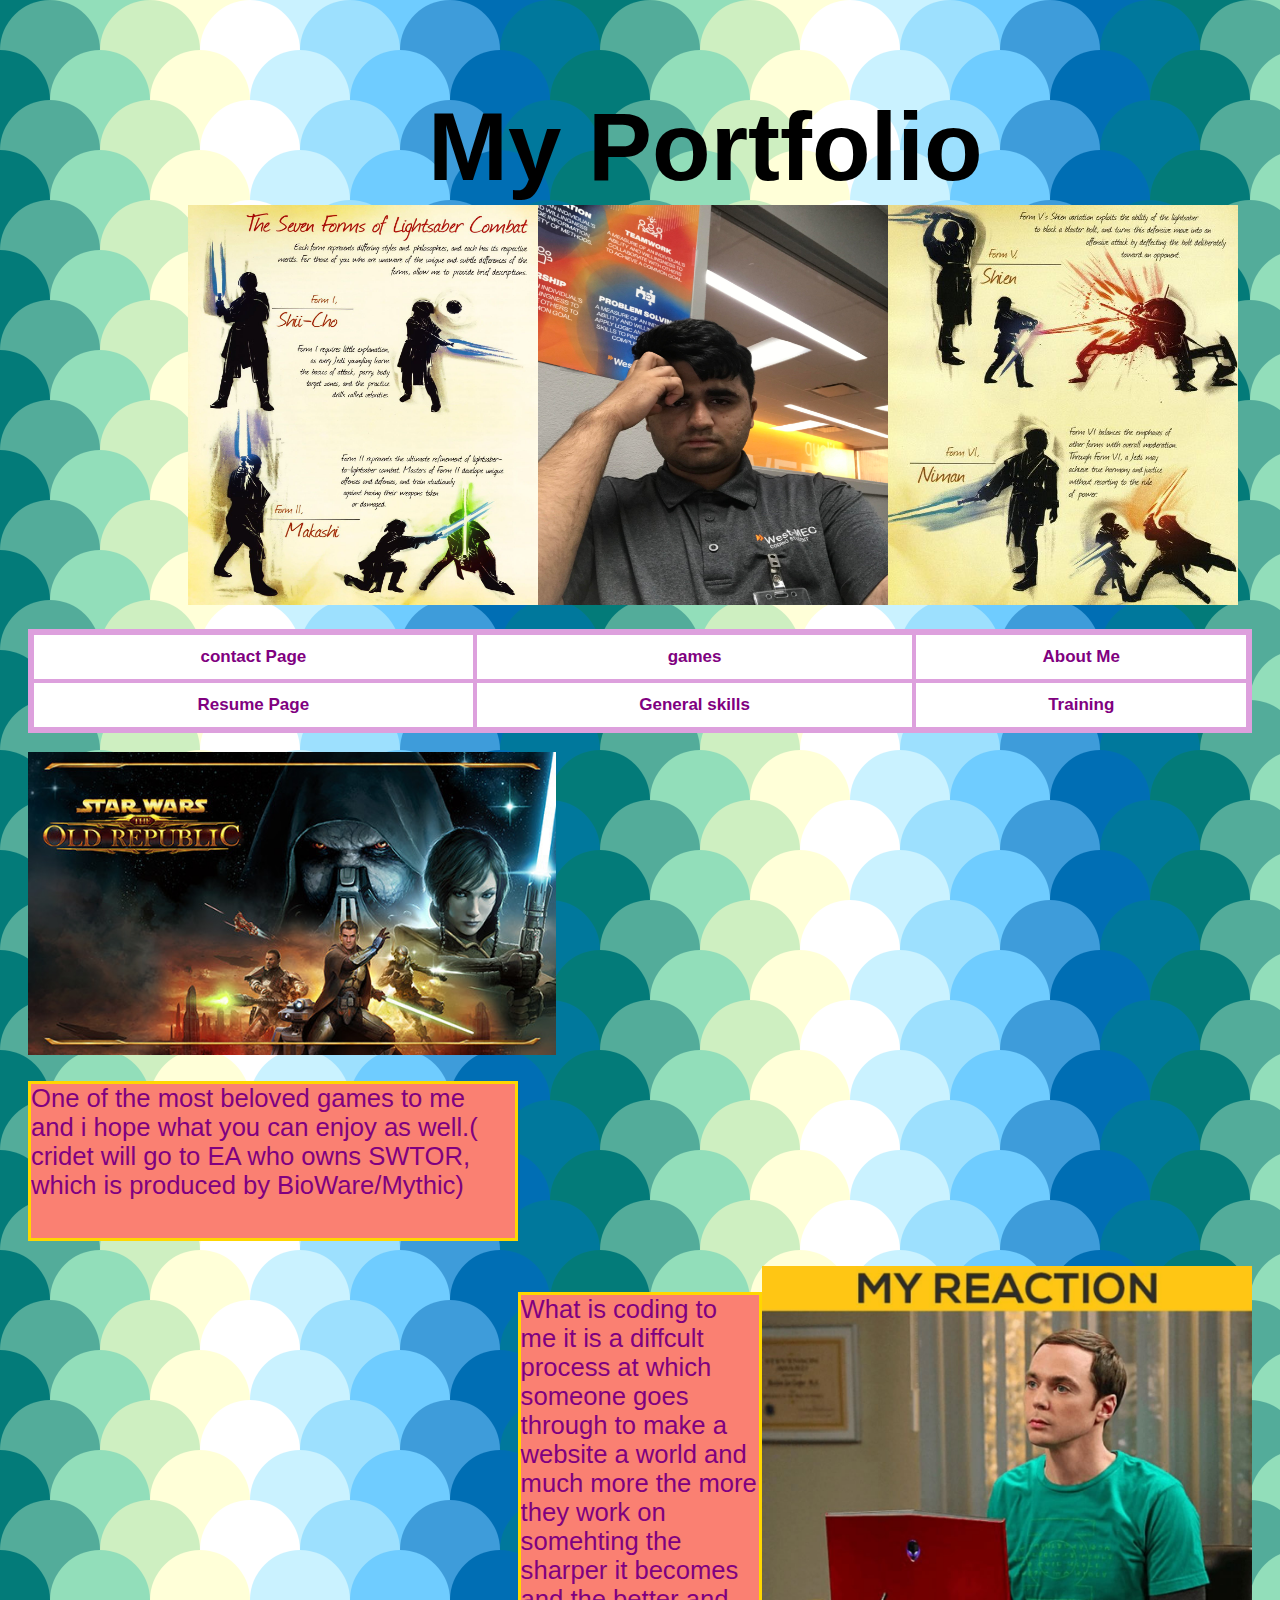
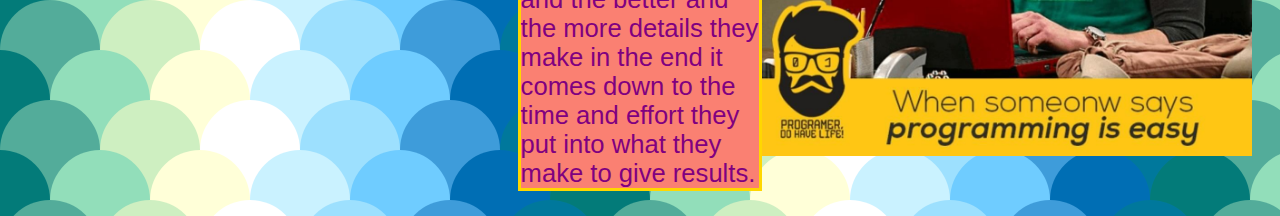
<file: index.html>
<!DOCTYPE html>
<html lang="en">
<head>
    <meta charset="UTF-8">
    <meta http-equiv="X-UA-Compatible" content="IE=edge">
    <meta name="viewport" content="width=device-width, initial-scale=1.0">
    <title>Document</title>
    <link rel="stylesheet" href="blue(index).css"><!-- will hold overall css for all pages -->
    <link rel="stylesheet" href="homecolor.css"><!-- all purpose background color for all pages -->
</head>
<body class="sam example">
    <div class="solid">
        <div>
            <h1 class="slice">My Portfolio</h1>
        </div>
        <div class="aggerr">
        <img src="./images/1088.jpg" height="400" width="350"><img src="./images/man-ge2.png" height="400" width="350"><img src="./images/3545.jpg" height="400" width="350"><!-- this will be an image placeholder until other modifications are made update pending -->
        </div>
        <h2>
            <div class="ul"><!-- not really the tag ul but the class in the css in blue.css -->
            <div class="active navbar">
            <table class="lamb somber">
            <tr>
                    <td> <a href="contacts.html">contact Page</td>
                    <td> <a href="made game.html">games</td>
                    <td> <a href="about me.html">About Me</td>
                </tr>
                <tr>
                    <td> <a href="resume.html">Resume Page</td>
                    <td> <a href="skills.html">General skills</td>
                    <td> <a href="Training2.html">Training</td>
            </tr>
            </table>
            </div>
        </h2>
        <div class="contain">
            <img src="./images/swtor.jpg" class="image"><p class="cured salsa2">One of the most beloved games
         to me and i hope what you can enjoy as well.( cridet will go to EA  who owns SWTOR, which is produced by BioWare/Mythic)
        </p>
            <p class="text overlay">
                This is one of the prime examples of why I want to code this game is well made and has great story and well put together battles on large scales.
            </p>
        </div>

        <div>
            <img src="./images/shel.jpg" class="imageR"><p class="drag salsa">What is coding to me it is a diffcult process at which someone goes through to make a website a world and much more the more they work on somehting the sharper it becomes and the better and the more details they make in the end it comes down to the time and effort they put into what they make to give results.</p>
        </div>
</body>
</html>
</file>
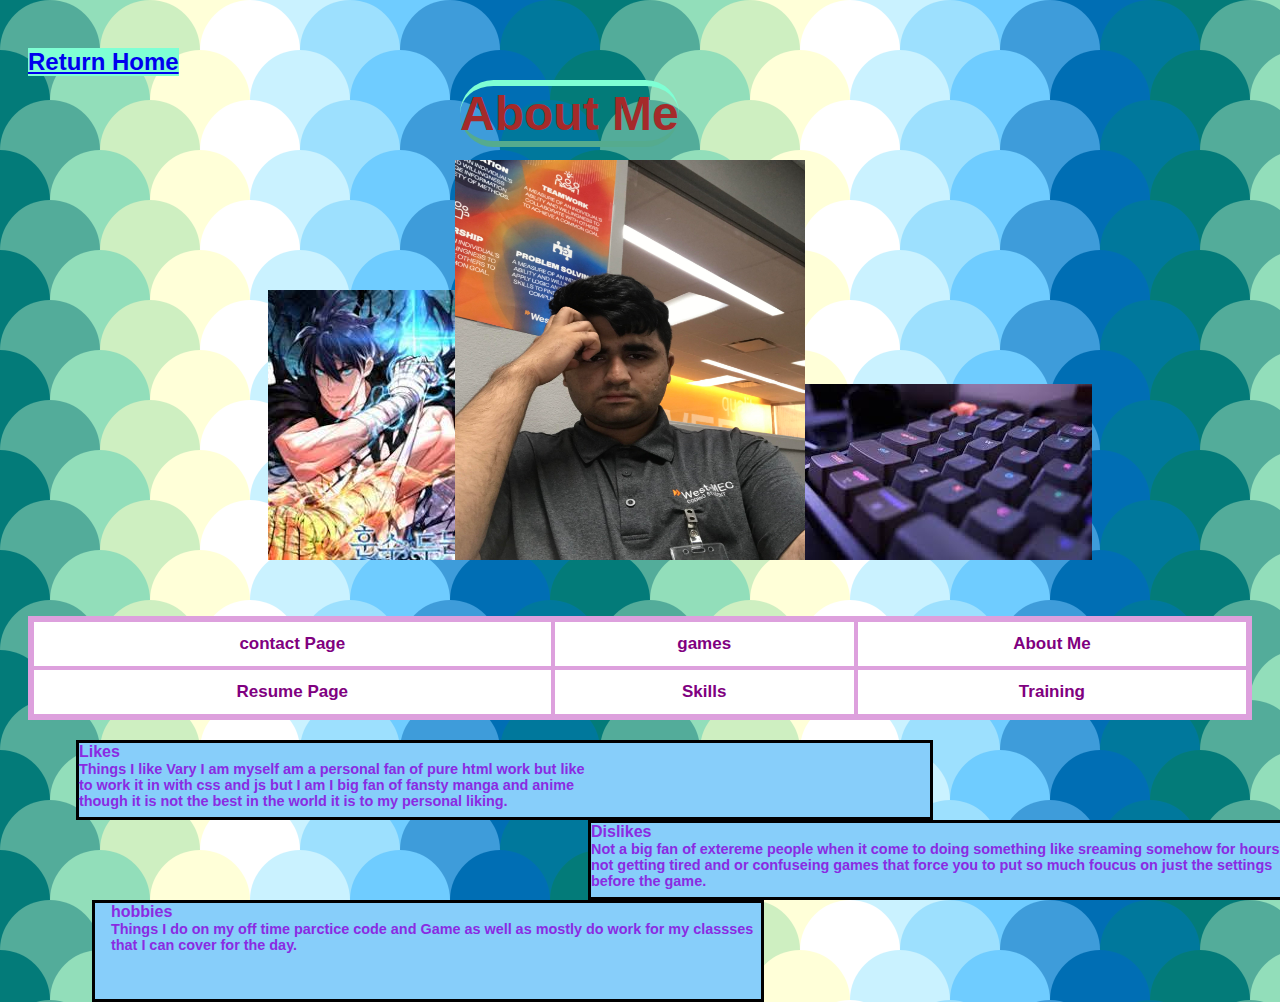
<file: about me.html>
<!DOCTYPE html>
<html lang="en">
<head>
    <meta charset="UTF-8">
    <meta http-equiv="X-UA-Compatible" content="IE=edge">
    <meta name="viewport" content="width=device-width, initial-scale=1.0">
    <title>Document</title>
    <link rel="stylesheet" href="al(s).css">
    <link rel="stylesheet" href="homecolor.css">
    <link rel="stylesheet" href="blue(index).css">
</head>
<body class="sam example">
    <header>
<h2><a href="index.html" class="rezal">Return Home</a></h2>
    </header>
        <div>
            <h1 class="saz21 outset">About Me</h1>
            <div class="saz23" style="margin-left: 15rem ;">
                <img src="./images/download.png" alt=""><img src="./images/man-ge2.png" height="400" width="350"><img src="./images/key.png" alt="">
                <!-- this will be an image placeholder until other modifications are made update pending -->
            </div>
            <h2>
                <div class="ul">
                    <!-- not really the tag ul but the class in the css in blue.css -->
                    <div class="active navbar">
                    <table class="lamb somber">
                    <tr>
                <th> <a href="contacts.html">contact Page</th>
                <th> <a href="made game.html">games</th>
                <th> <a href="about me.html">About Me</th>
                            </tr>
                            <tr>
                <th> <a href="resume.html">Resume Page</th>
                <th> <a href="skills.html">Skills</th>
                <th> <a href="Training2.html">Training</th>
                            </tr>
                    </table>
                    </div>
            </h2>
            <div>
                <h3 class="samm sally saz28">Likes<p class="sazz saz26">Things I like Vary I am myself am a personal fan of pure html work but like to work it in with css and js but I am I big fan of fansty manga and anime though it is not the best in the world it is to my personal liking.
                </p></h3>
            </div>
            <div>
                <h3 class="samm sally saz32">Dislikes<p class="sazz">Not a big fan of extereme people when it come to doing something like sreaming somehow for hours and not getting tired and or confuseing games that force you to put so much foucus on just the settings before the game.</p></h>
            </div>
            <div>
                <h3 class="samm sally saz29">hobbies<p class="sazz">Things I do on my off time parctice code and Game as well as mostly do work for my classses that I can cover for the day.<p><h3>
            </div>
        </div>
</body>
</html>
</file>
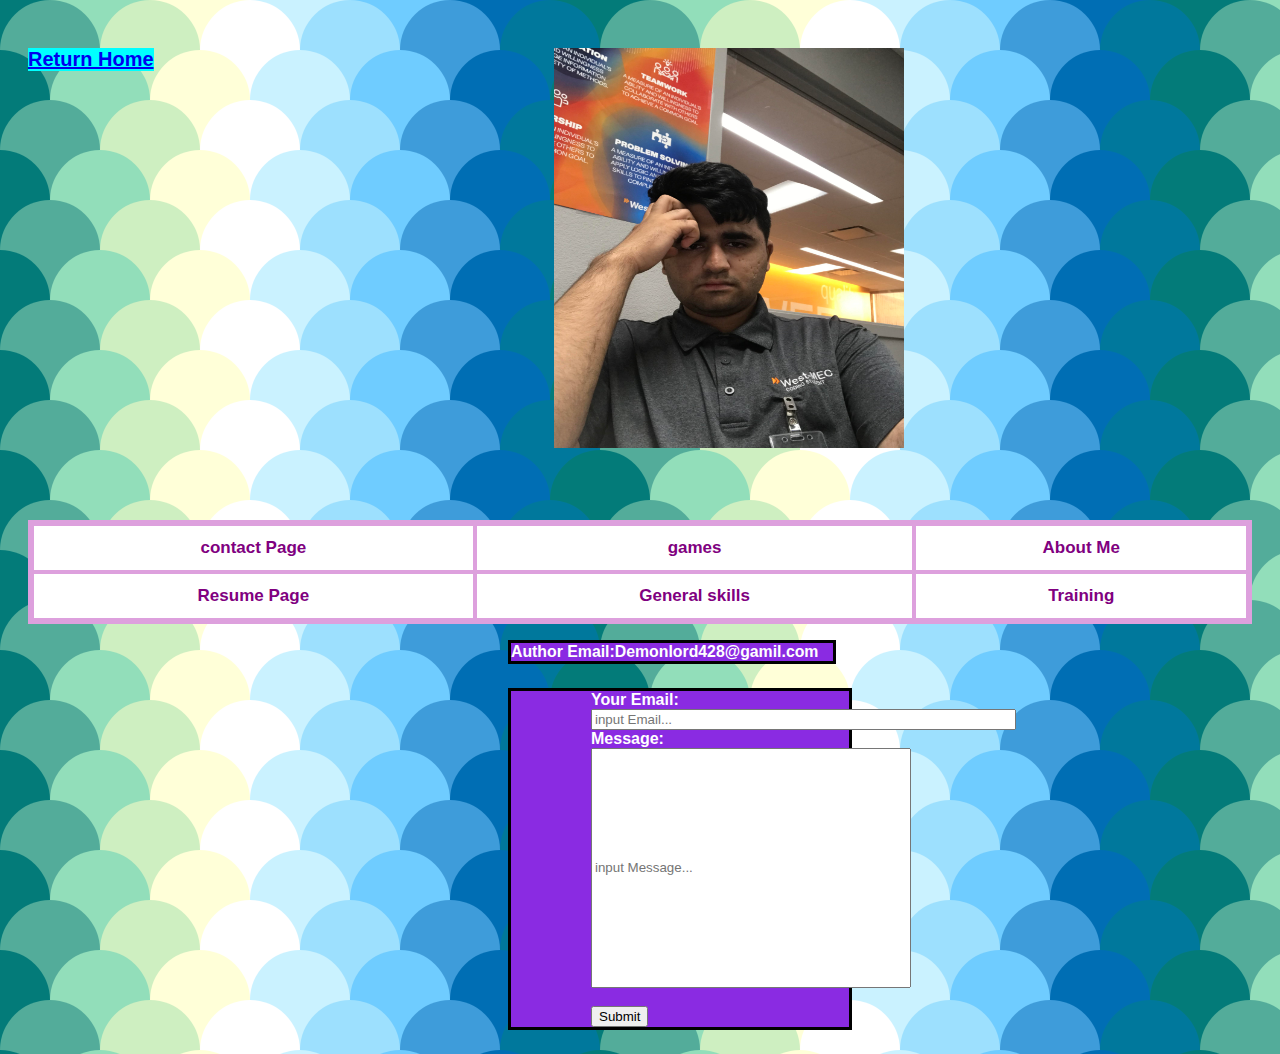
<file: contacts.html>
<!DOCTYPE html>
<html lang="en">
<head>
    <meta charset="UTF-8">
    <meta http-equiv="X-UA-Compatible" content="IE=edge">
    <meta name="viewport" content="width=device-width, initial-scale=1.0">
    <title>Document</title>
    <link rel="stylesheet" href="homecolor.css">
    <link rel="stylesheet" href="blue(index).css">
    <link rel="stylesheet" href="contact.css">
</head>
<body class="sam example">
        <h2><a href="index.html" style="background-color: aqua;">Return Home</a></h2>
    <div class="solid">
        <div>
            <img src="./images/man-ge2.png" class="slice2" style="margin-left: 25rem;" height="400" width="350">
            <!-- this will be an image placeholder until other modifications are made update pending -->
        </div>
        <h2>
        <div class="ul">
        <!-- not really the tag ul but the class in the css in blue.css -->
        <div class="active navbar">
        <table class="lamb somber">
                <tr>
            <td> <a href="contacts.html">contact Page</td>
            <td> <a href="made game.html">games</td>
            <td> <a href="about me.html">About Me</td>
                </tr>
                <tr>
            <td> <a href="resume.html">Resume Page</td>
            <td> <a href="skills.html">General skills</td>
            <td> <a href="Training2.html">Training</td>
                </tr>
        </table>
        </div>
        <p class="gal">
            Author Email:Demonlord428@gamil.com
        </p>
        <p>
            <form class="mal gal2" action="/action_page.php">
                <label for="fname">Your Email:</label><br>
                <input type="text" id="fname" placeholder="input Email..." size="50" name="fname" value=""><br>
                <label for="lname">Message:</label><br>
                <input type="text" id="lname" placeholder="input Message..." name="lname" style="height: 15rem; width: 20rem;" value=""><br><br>
                <input type="submit" value="Submit">
            </form>
        </p>
        </h2>
</body>
</html>
</file>
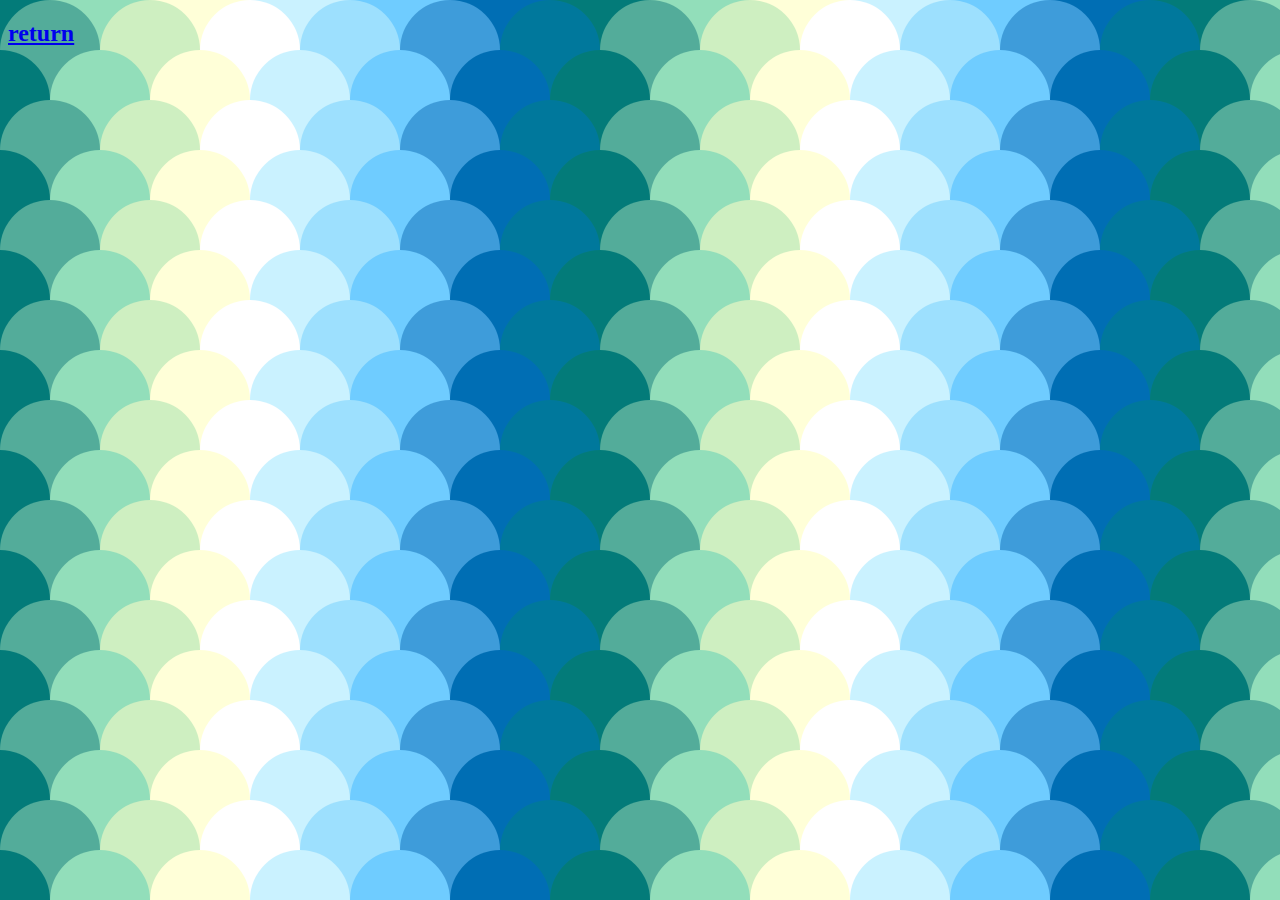
<file: ham.html>
<!DOCTYPE html>
<html lang="en">
<head>
    <meta charset="UTF-8">
    <meta http-equiv="X-UA-Compatible" content="IE=edge">
    <meta name="viewport" content="width=device-width, initial-scale=1.0">
    <title>Document</title>
    <link rel="stylesheet" href="homecolor.css">
</head>
<body class="sam">
    <header>
        <h2><a href="index.html">return</a></h2>
    </header>
</body>
</html>
</file>
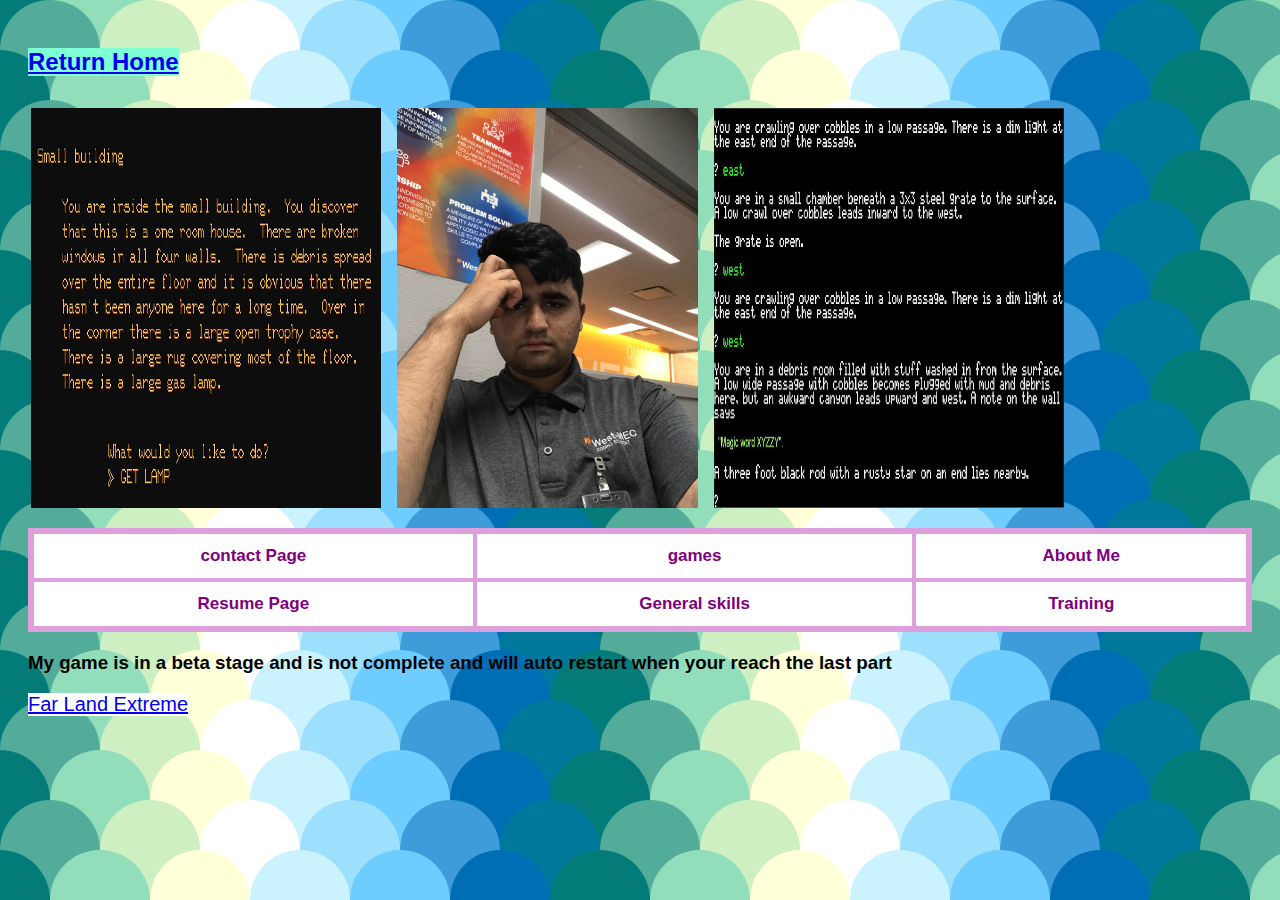
<file: made game.html>
<!DOCTYPE html>
<html lang="en">
<head>
    <meta charset="UTF-8">
    <meta http-equiv="X-UA-Compatible" content="IE=edge">
    <meta name="viewport" content="width=device-width, initial-scale=1.0">
    <title>Document</title>
    <link rel="stylesheet" href="homecolor.css">
    <link rel="stylesheet" href="blue(index).css">
    <link rel="stylesheet" href="skills.css">
    <link rel="stylesheet" href="gameM.css">
</head>
<body class="sam example">
        <h2><a href="index.html" class="savo">Return Home</a></h2>
    <div class="slice3">
    <img src="./images/maxres.jpg" style="margin-right: 1rem;" height="400" width="350"><img src="./images/man-ge2.png" height="400" width="350"><img src="./images/colossal.png" style="margin-left: 1rem;" height="400" width="350">
        <!-- this will be an image placeholder until other modifications are made update pending -->
    </div>
    <h2>
    <div class="ul">
            <!-- not really the tag ul but the class in the css in blue.css -->
    <div class="active navbar">
        <table class="lamb somber">
        <tr>
                <td> <a href="contacts.html">contact Page</td>
                <td> <a href="made game.html">games</td>
                <td> <a href="about me.html">About Me</td>
            </tr>
            <tr>
                <td> <a href="resume.html">Resume Page</td>
                <td> <a href="skills.html">General skills</td>
                <td> <a href="Training2.html">Training</td>
        </tr>
        </table>
    </div>
    </h2>
    <h3 style="color: black;">My game is in a beta stage and is not complete and will auto restart when your reach the last part</h3>
    <p><a href="https://demonlord6661.github.io/Far-land-Extreme/">Far Land Extreme</a></p>
</body>
</html>
</file>
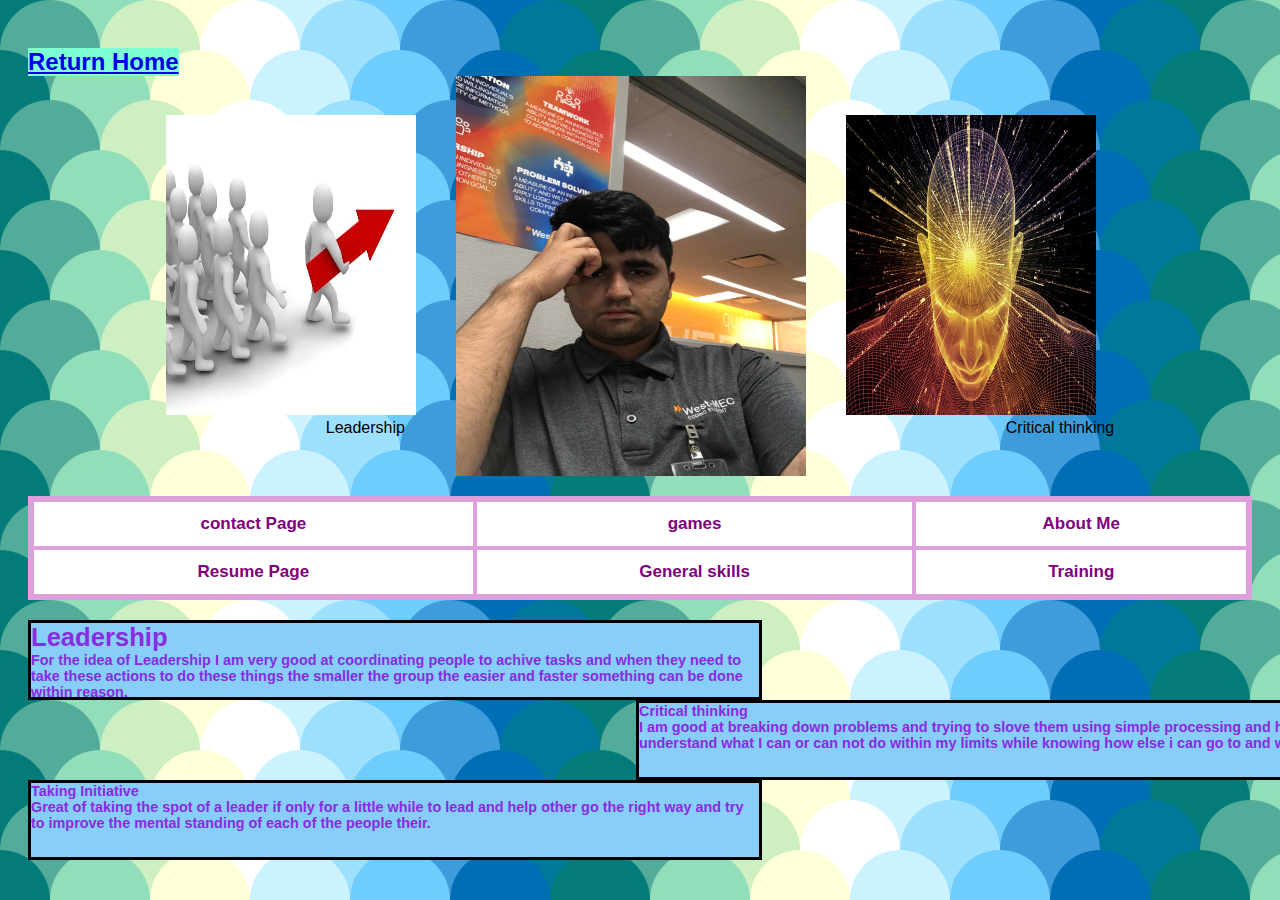
<file: skills.html>
<!DOCTYPE html>
<html lang="en">
<head>
    <meta charset="UTF-8">
    <meta http-equiv="X-UA-Compatible" content="IE=edge">
    <meta name="viewport" content="width=device-width, initial-scale=1.0">
    <title>Document</title>
    <link rel="stylesheet" href="homecolor.css">
    <link rel="stylesheet" href="skills.css">
    <link rel="stylesheet" href="blue(index).css">
</head>
<body class="sam example">
    <h2><a href="index.html" class="savo">Return Home</a></h2>
    <div class="solid">
        <figure>
            <img src="./images/leader-on-his-way-to.jpg" height="300" width="250">
            <figcaption class="jello">Leadership</figcaption>
        </figure>
            <img src="./images/man-ge2.png" height="400" width="350">
        <figure>
            <img src="./images/bigstock-Illusion-Of-Mind.jpg" height="300" width="250"><figcaption class="jello">Critical thinking</figcaption>
        </figure>
    </div>
            <!-- this will be an image placeholder until other modifications are made update pending -->
        <h2>
            <div class="ul">
                <!-- not really the tag ul but the class in the css in blue.css -->
                <div class="active navbar">
        <table class="lamb somber">
            <tr>
        <th> <a href="contacts.html">contact Page</th>
        <th> <a href="made game.html">games</th>
        <th> <a href="about me.html">About Me</th>
            </tr>
            <tr>
        <th> <a href="resume.html">Resume Page</th>
        <th> <a href="skills.html">General skills</th>
        <th> <a href="Training2.html">Training</th>
            </tr>
        </table>
                </div>
        </h2>

        <div>
            <h3 class="samm sally saz34">Leadership<p class="sazz"> For the idea of Leadership I am very good at coordinating people to achive tasks and when they need to take these actions to do these things the smaller the group the easier and faster something can be done within reason. </p>
            </h>
            <h3 class="samm sally saz34 sazz2">Critical thinking<p class="sazz3">I am good at breaking down problems and trying to slove them using simple processing and how to understand what I can or can not do within my limits while knowing how else i can go to and why.
            </p>
            </h3>
            <h3 class="samm sally saz34 sazz4">Taking Initiative<p class="sazz3">Great of taking the spot of a leader if only for a little while to lead and help other go the right way and try to improve the mental standing of each of the people their.
                </p>
            </h3>
        </div>
</body>
</html>
</file>
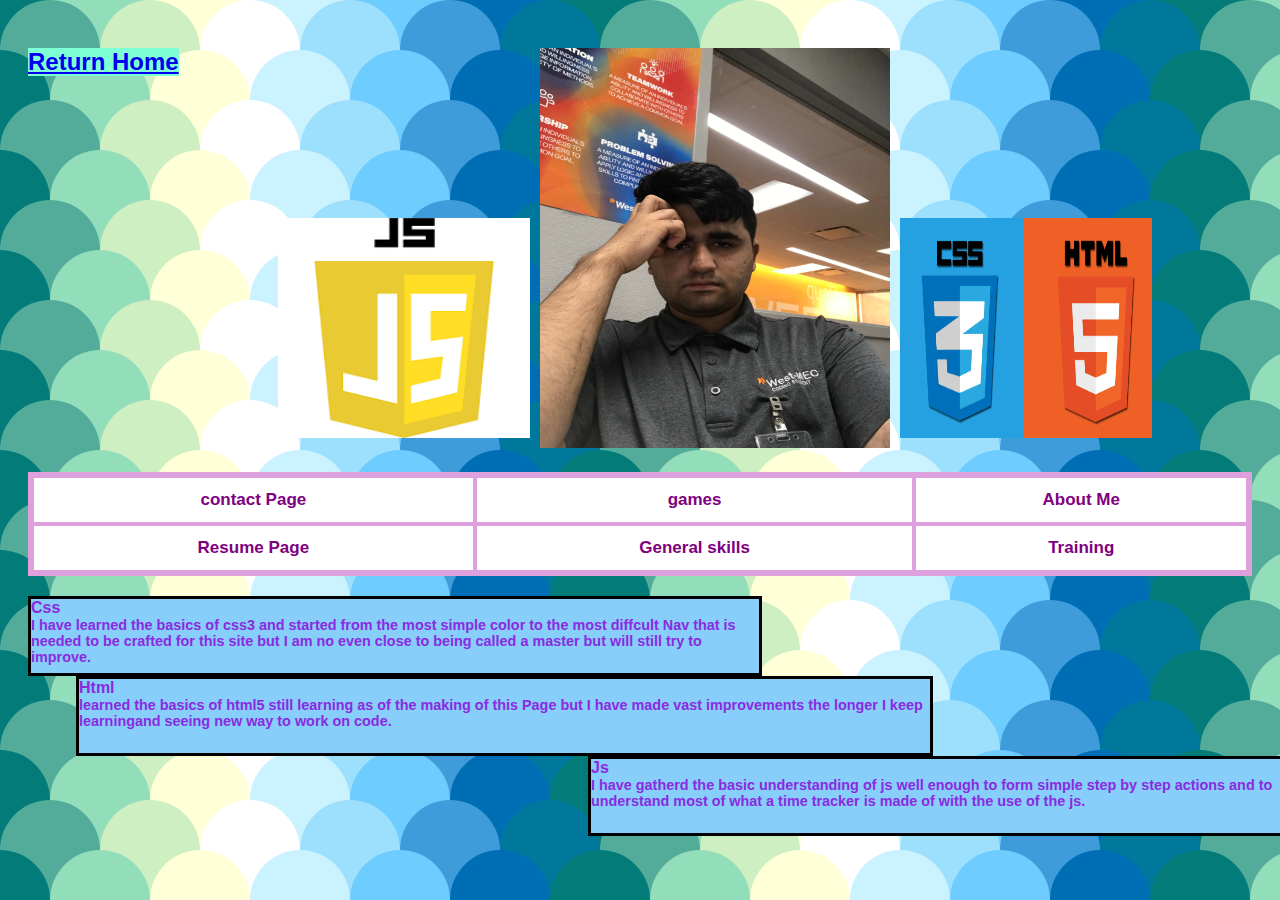
<file: Training2.html>
<!DOCTYPE html>
<html lang="en">

<head>
    <meta charset="UTF-8">
    <meta http-equiv="X-UA-Compatible" content="IE=edge">
    <meta name="viewport" content="width=device-width, initial-scale=1.0">
    <title>Document</title>
    <link rel="stylesheet" href="homecolor.css">
    <link rel="stylesheet" href="training.css">
    <link rel="stylesheet" href="blue(index).css">
</head>

<body class="sam example">
    <header>
        <h2><a href="index.html" class="rezal">Return Home</a></h2>
    </header>
    <div class="solid">
        <div class="trains">
            <img src="./images/jslogo.png" class="alpha" alt=""><img src="./images/man-ge2.png" height="400" width="350"><img src="./images/css&htmllogo.png" class="alpha" alt="">
            <!-- this will be an image placeholder until other modifications are made update pending -->
        </div>
        <h2>
            <div class="ul">
                <!-- not really the tag ul but the class in the css in blue.css -->
                <div class="active navbar">
                    <table class="lamb somber">
                        <tr>
            <th> <a href="contacts.html">contact Page</th>
            <th> <a href="made game.html">games</th>
            <th> <a href="about me.html">About Me</th>
                        </tr>
                        <tr>
            <th> <a href="resume.html">Resume Page</th>
            <th> <a href="skills.html">General skills</th>
            <th> <a href="Training2.html">Training</th>
                        </tr>
                    </table>
                </div>
        </h2>
        <div>
            <h3 class="samm sally saz34">Css<p class="sazz">I have learned the basics of css3 and started from the most
                    simple color to the most diffcult Nav that is needed to be crafted for this site but I am no even close to being called a master but will still try to improve.</p>
                </h>
        </div>
        <div>
            <h3 class="samm sally saz35">Html<p class="sazz">learned the basics of html5 still learning as of the making
                    of this Page but I have made vast improvements the longer I keep learningand seeing new way to work on code.</p>
                </h>
        </div>
        <div>
            <h3 class="samm sally saz40">Js<p class="sazz">I have gatherd the basic understanding of js well enough to form simple step by step actions and to understand most of what a time tracker is made of with the use of the js.</p>
                </h>
        </div>
</body>

</html>
</file>
<file: blue(index).css>
p.solid {
  border-style: solid;
  height: 500px;
  padding: 30%; /* this css will mainly work with the index.html file but will use overs */
}
.ul {
  list-style-type: none;
  margin: 0;
  padding: 0;
  overflow: hidden;
}

a {
  float: left;
}

.aggerr{
  margin-left: 10rem;
}
.salad {
  text-align: center;
}
a {
  display: grid;
  padding: 0;
  background-color: white;
  font-size: 1.25rem;
}
.slice {
  font-size: 6rem;
  color: black;
  display: inline-block;
  height: 3rem;
  margin-left: 25rem;
}
.slice2{
  margin-bottom: 3rem;
  margin-right: 10rem;
  margin-left: 30rem;
}
.slice3{
  display: flex;
  align-items: center;
  justify-content: center;
  width: 30%;
}

* {
  box-sizing: border-box;
}
body {
  font-family: Arial, Helvetica, sans-serif;
}

.navbar {
  width: 100%;
  background-color: plum;
  overflow: auto;
  border: 3px solid plum;
}
.navbar a {
  float: left;
  padding: 12px;
  color: purple;
  text-decoration: none;
  font-size: 17px;
  width: 25%;
  text-align: center;
}

.navbar a:hover {
  background-color: red;
}

.navbar a.active {
  background-color: blueviolet;
  width: 70%;
}

@media screen and (max-width: 48rem) {
  .navbar a {
    float: none;
    display: block;
    width: 100%;
    text-align: left;
  }
}
.cured {
  color: purple;
  display: inline-block;
  height: 10rem;
  position: relative;
  font-size: 2vw;
}
.contain {
  position: relative;
  width: 40%;
}

.imageR {
  display: block;
  width: 33rem;
  height: auto;
  float: right;
}
.image {
  display: block;
  width: 33rem;
  height: auto;
  opacity: 5rem;
}

.imageR {
  display: block;
  width: 40%;
  height: auto;
  float: right;
}

.overlay {
  position: absolute;
  top: 0;
  bottom: 0;
  left: 0;
  right: 0;
  height: 100%;
  width: 100%;
  opacity: 0;
  transition: 1s ease;
  width: 35rem;
  height: 5rem;
  background-color: lightskyblue;
  border: 3px solid plum;
}

.contain:hover .overlay {
  opacity: 1;
}

.text {
  color: purple;
  font-size: 20px;
  position: absolute;
  top: 50%;
  left: 80%;
  -webkit-transform: translate(-50%, -50%);
  -ms-transform: translate(-50%, -50%);
  transform: translate(-50%, -50%);
  text-align: center;
}
.drag {
  float: right;
  width: 20%;
  font-size: 2vw;
  color: purple;
}

.th {
  border: 0.4rem solid black;
}
.lamb {
  width: 100%;
}
.somber td{
  width: auto;
}
.somber a{
  width: 100%;
}
.embar {
  width: 90%;
}
.salsa{
  border-style: solid;
  border-color: gold;
  background-color: salmon;
}
.salsa2{
  border-style: solid;
  border-color: gold;
  background-color: salmon;
}

/*everthing under this is a universal @media that will be used in every part of the wedsite*/
.example {
  padding: 20px;
  color: white;
}
/* Extra small devices (phones, 600px and down) */
@media only screen and (max-width: 600px) {
  .example {height: 0;}
}

/* Small devices (portrait tablets and large phones, 600px and up) */
@media only screen and (min-width: 600px) {
  .example {height: 0;}
}

/* Medium devices (landscape tablets, 768px and up) */
@media only screen and (min-width: 768px) {
  .example {height: 0;}
} 

/* Large devices (laptops/desktops, 992px and up) */
@media only screen and (min-width: 992px) {
  .example {height: 0;}
} 

/* Extra large devices (large laptops and desktops, 1200px and up) */
@media only screen and (min-width: 1200px) {
  .example{height: 0;}
}
</file>
<file: homecolor.css>
.sam{
background-color: #ffffff;
background-image: url("data:image/svg+xml,%3Csvg xmlns='http://www.w3.org/2000/svg' width='600' height='100' viewBox='0 0 600 100'%3E%3Cg stroke='%23FFF' stroke-width='0' stroke-miterlimit='10' %3E%3Ccircle fill='%23037B79' cx='0' cy='0' r='50'/%3E%3Ccircle fill='%2392DEBA' cx='100' cy='0' r='50'/%3E%3Ccircle fill='%23FFFFD8' cx='200' cy='0' r='50'/%3E%3Ccircle fill='%23CAF2FF' cx='300' cy='0' r='50'/%3E%3Ccircle fill='%236FCCFF' cx='400' cy='0' r='50'/%3E%3Ccircle fill='%23006EB4' cx='500' cy='0' r='50'/%3E%3Ccircle fill='%23037B79' cx='600' cy='0' r='50'/%3E%3Ccircle cx='-50' cy='50' r='50'/%3E%3Ccircle fill='%2353ac9a' cx='50' cy='50' r='50'/%3E%3Ccircle fill='%23ceefc1' cx='150' cy='50' r='50'/%3E%3Ccircle fill='%23ffffff' cx='250' cy='50' r='50'/%3E%3Ccircle fill='%239de0fe' cx='350' cy='50' r='50'/%3E%3Ccircle fill='%233e9cda' cx='450' cy='50' r='50'/%3E%3Ccircle fill='%2300789c' cx='550' cy='50' r='50'/%3E%3Ccircle cx='650' cy='50' r='50'/%3E%3Ccircle fill='%23037B79' cx='0' cy='100' r='50'/%3E%3Ccircle fill='%2392DEBA' cx='100' cy='100' r='50'/%3E%3Ccircle fill='%23FFFFD8' cx='200' cy='100' r='50'/%3E%3Ccircle fill='%23CAF2FF' cx='300' cy='100' r='50'/%3E%3Ccircle fill='%236FCCFF' cx='400' cy='100' r='50'/%3E%3Ccircle fill='%23006EB4' cx='500' cy='100' r='50'/%3E%3Ccircle fill='%23037B79' cx='600' cy='100' r='50'/%3E%3Ccircle cx='50' cy='150' r='50'/%3E%3Ccircle cx='150' cy='150' r='50'/%3E%3Ccircle cx='250' cy='150' r='50'/%3E%3Ccircle cx='350' cy='150' r='50'/%3E%3Ccircle cx='450' cy='150' r='50'/%3E%3Ccircle cx='550' cy='150' r='50'/%3E%3C/g%3E%3C/svg%3E");
}
</file>
<file: al(s).css>
.samm{
    font-size: 1rem;
    color: blueviolet;
    margin: 0;
}
.sally{
    top: 0;
    bottom: 0;
    left: 0;
    right: 0;
  width: 42rem;
  height: 5rem;
  background-color: lightskyblue;
  border: 3px solid black;
}
.sazz{
    font-size: 0.9rem;
    margin-top: 0;
    margin-bottom: 0%;
}

.saz23{
    padding-bottom: 2rem;
    padding-top: 7rem;
}
.saz22{
    padding-left: 1rem;
    padding-bottom: 6rem;
    display: block;
    margin-left: auto;
    margin-right: auto;
}
.saz29{
    padding-left: 1rem;
    padding-bottom: 6rem;
    display: block;
    margin-left: 4rem;
    margin-right: auto;
}
.saz21{
    font-size: 3rem;
    font-family: Verdana, Geneva, Tahoma, sans-serif;
    color: brown;
    position: absolute;
}

.saz26{
    top: 0;
    left: 0;
    bottom: 0;
    right: 0;
    width: 60%;
}
.saz28{
    position: relative;
    top: 0;
    left: 3rem;
    bottom: 0;
    right: 0;
    width: 70%;
}
.saz32{
    position: relative;
    top: 0;
    left: 35rem;
    bottom: 0;
    right: 0;
    width: 60%;
}

.outset {
    border-style: outset;
    border-left: 4rem;
    border-width: 0.4rem;
    border-right: 10rem;
    border-bottom-right-radius: 5rem;
    border-top-right-radius: 5rem;
    border-bottom-left-radius: 5rem;
    border-top-left-radius: 5rem;
    border-color: aquamarine;
    margin-left: 27rem;
}
.rezal{
    font-size: 1.5rem;
    background-color: aquamarine;
}
/*everthing under this is a universal @media that will be used in every part of the wedsite*/
.example {
  padding: 20px;
  color: white;
}
/* Extra small devices (phones, 600px and down) */
@media only screen and (max-width: 600px) {
  .example {height: 0;}
}

/* Small devices (portrait tablets and large phones, 600px and up) */
@media only screen and (min-width: 600px) {
  .example {height: 0;}
}

/* Medium devices (landscape tablets, 768px and up) */
@media only screen and (min-width: 768px) {
  .example {height: 0;}
} 

/* Large devices (laptops/desktops, 992px and up) */
@media only screen and (min-width: 992px) {
  .example {height: 0;}
} 

/* Extra large devices (large laptops and desktops, 1200px and up) */
@media only screen and (min-width: 1200px) {
  .example{height: 0;}
}
</file>
<file: contact.css>
.gal{
    border-style: solid;
    border-color: black;
    border-width: 0.2rem;
    font-size: 0.99rem;
    margin-left: 30rem;
    margin-right: 26rem;
    background-color: blueviolet;
}
.gal2{
    border-style: solid;
    border-color: black;
    border-width: 0.2rem;
    font-size: 0.99rem;
    margin-left: 30rem;
    margin-right: 25rem;
    background-color: blueviolet;
}
.mal{
    font-size: 1rem;
    padding-left: 5rem;
}
.grif{
    margin-top: 2rem;
}
.mallr{
    height: 20rem;
    width: 20rem;
}
</file>
<file: skills.css>
.samm {
  font-size: 1.6rem;
  color: blueviolet;
  margin: 0;
}
.sally {
  top: 0;
  bottom: 0;
  left: 0;
  right: 0;
  width: 45rem;
  height: 5rem;
  background-color: lightskyblue;
  border: 3px solid black;
}
.sazz {
  font-size: 0.9rem;
  margin-top: 0;
  margin-bottom: 0%;
}
.sazz2 {
  font-size: 0.9rem;
  margin-left: 38rem;
}
.sazz3 {
  font-size: 0.9rem;
  margin-top: 0;
  margin-bottom: 0%;
}
.sazz4 {
  font-size: 0.9rem;
  margin-right: 38rem;
}
.solid {
  display: flex;
  align-items: center;
  justify-content: center;
  width: 100%;
}
.savo {
  font-size: 1.5rem;
  background-color: aquamarine;
}
.saz34 {
  top: 0;
  left: 0;
  bottom: 0;
  right: 0;
  width: 60%;
}
.jello {
  color: black;
  margin-left: 10rem;
}
</file>
<file: gameM.css>
.bor{
    border-style: solid;
    border-color: crimson;
    border-width: 2rem;
    background-color: black;
}
.slice3{
    margin-left: 21rem;
    margin-top: 5rem;
}

/*everthing under this is a universal @media that will be used in every part of the wedsite*/
.example {
  padding: 20px;
  color: white;
}
/* Extra small devices (phones, 600px and down) */
@media only screen and (max-width: 600px) {
  .example {height: 0;}
}

/* Small devices (portrait tablets and large phones, 600px and up) */
@media only screen and (min-width: 600px) {
  .example {height: 0;}
}

/* Medium devices (landscape tablets, 768px and up) */
@media only screen and (min-width: 768px) {
  .example {height: 0;}
} 

/* Large devices (laptops/desktops, 992px and up) */
@media only screen and (min-width: 992px) {
  .example {height: 0;}
} 

/* Extra large devices (large laptops and desktops, 1200px and up) */
@media only screen and (min-width: 1200px) {
  .example{height: 0;}
}
</file>
<file: training.css>
.samm{
    font-size: 1rem;
    color: blueviolet;
    margin: 0;
}
.sally{
    top: 0;
    bottom: 0;
    left: 0;
    right: 0;
  width: 45rem;
  height: 5rem;
  background-color: lightskyblue;
  border: 3px solid black;
}
.sazz{
    font-size: 0.9rem;
    margin-top: 0;
    margin-bottom: 0%;
}
.trains{
margin-left: 15rem;
}
.rezal{
    font-size: 1.5rem;
    background-color: aquamarine;
}
.saz34{
    top: 0;
    left: 0;
    bottom: 0;
    right: 0;
    width: 60%;
}
.saz35{
    position: relative;
    top: 0;
    left: 3rem;
    bottom: 0;
    right: 0;
    width: 70%;
}
.saz40{
    position: relative;
    top: 0;
    left: 35rem;
    bottom: 0;
    right: 0;
    width: 60%;
}
.alpha {
    padding: 1%;
    height: 15rem;
    width: 17rem;
    top: 0;
    bottom: 0;
    left: 0;
    right: 0;
}
.topright {
  position: absolute;
  top: 8px;
  right: 16px;
  font-size: 18px;
}
</file>
